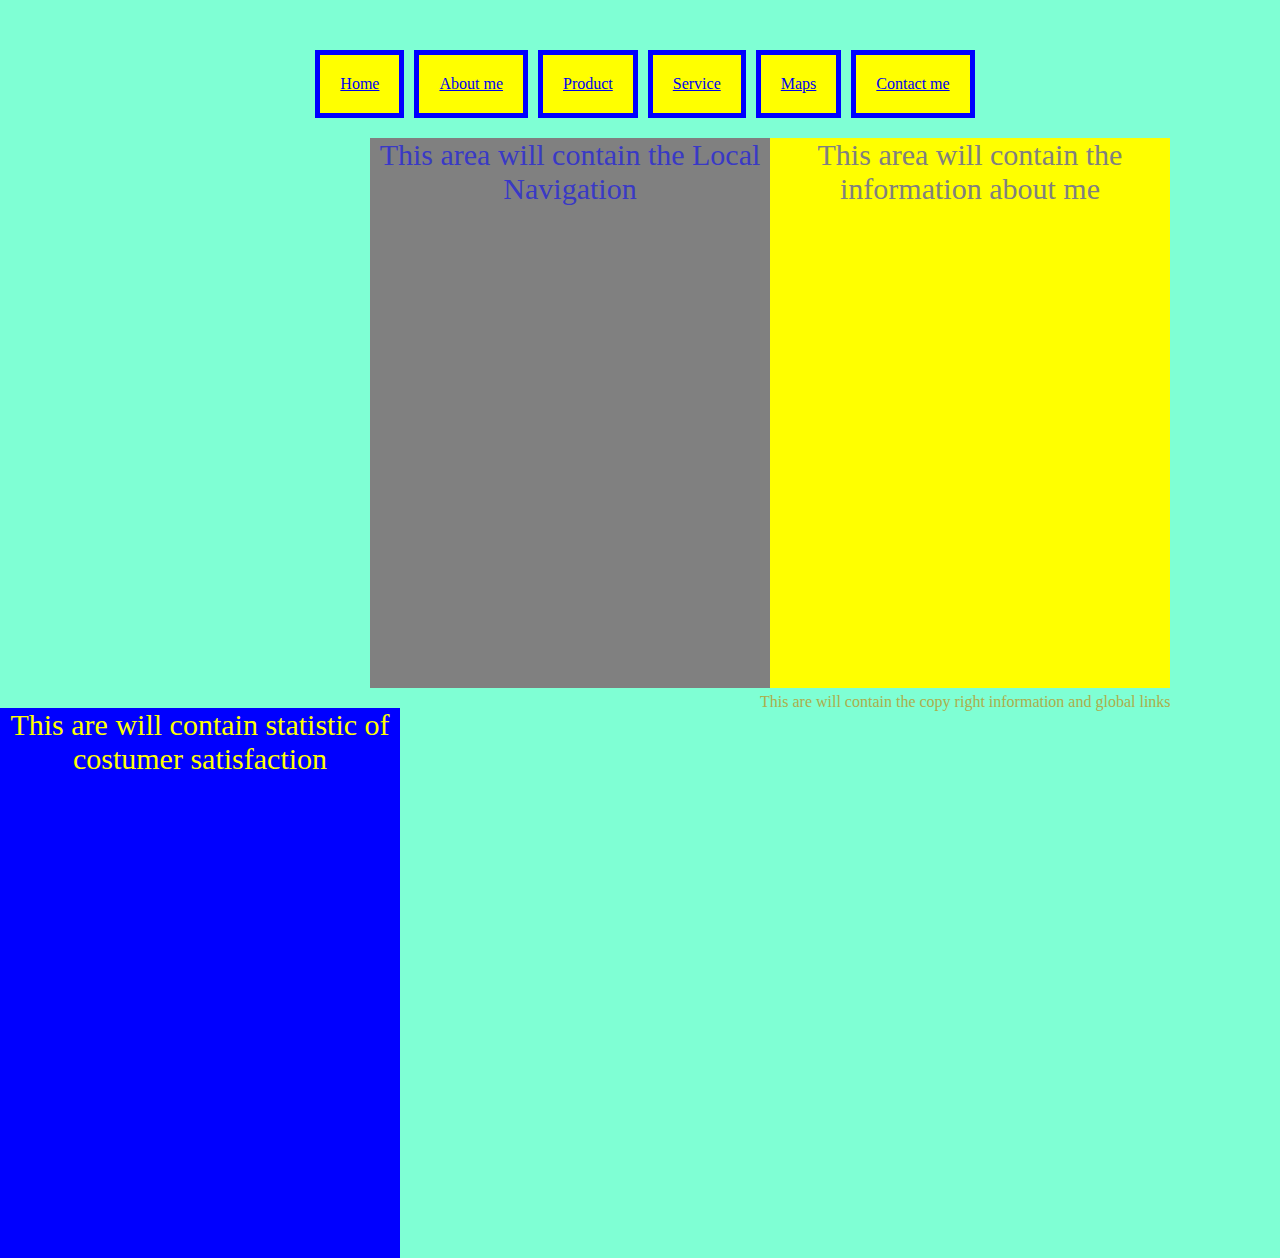
<file: Header task/index.html>
<!DOCTYPE html>
<html lang="en">

<head>
    <meta charset="UTF-8">
    <meta http-equiv="X-UA-Compatible" content="IE=edge">
    <meta name="viewport" content="width=device-width, initial-scale=1.0">
    <title>Layouts</title>
    <link rel="stylesheet" href="./assets/style.css">
</head>

<body>
    <header>
        <nav>
            <div class="navigation">
                <ul>
                    <li><a href="#">Home</a></li>
                    <li><a href="#">About me</a></li>
                    <li><a href="#">Product</a></li>
                    <li><a href="#">Service</a></li>
                    <li><a href="#">Maps</a></li>
                    <li><a href="#">Contact me</a></li>
                </ul>
            </div>
        </nav>
    </header>

    <main>
        <section id="titles">

            <div class="gray title">
                <p>This area will contain the Local Navigation</p>
            </div>

            <div class="yellow title">
                <p>This area will contain the information about me</p>
            </div>

            <div class="navy-blue title">
                <p>This are will contain statistic of costumer satisfaction</p>
            </div>

        </section>
    </main>

    <footer>
        <div class="footer">
            <p>This are will contain the copy right information and global links</p>
        </div>
    </footer>
</body>

</html>
</file>
<file: Header task/assets/style.css>
*{
    padding: 0;
    margin: 0;
}
body{
    background-color: aquamarine;
    box-sizing: border-box;
    height: 100%;
}
ul{
    list-style-type: none;
    margin: 50px 0px 0px 0px;
    padding: 0;
    display: flex;
    justify-content: center;
}
ul li{
    display: inline;
    margin-left: 10px;
    padding: 20px;
    background-color: yellow;
    border: 5px solid blue;
}
.gray{
    margin-left: 370px;
    background-color: gray;
    width: 400px;
    height: 85%;
    color: rgb(57, 57, 197);
}
.yellow{
    background-color: yellow;
    width: 400px;
    height: 85%;
    color: gray;
}
.navy-blue{
    background-color: blue;
    width: 400px;
    height: 85%;
    color: yellow;
}
.title{
    float: left;
    margin-top: 20px;
    height: 550px;   
}
#titles p{ 
    text-align: center;
    font-size: 30px;
    height: 80%;
}
.footer{
    margin-top: 575px;
    margin-left: 760px;
    color: rgb(173, 173, 75);
}
</file>
